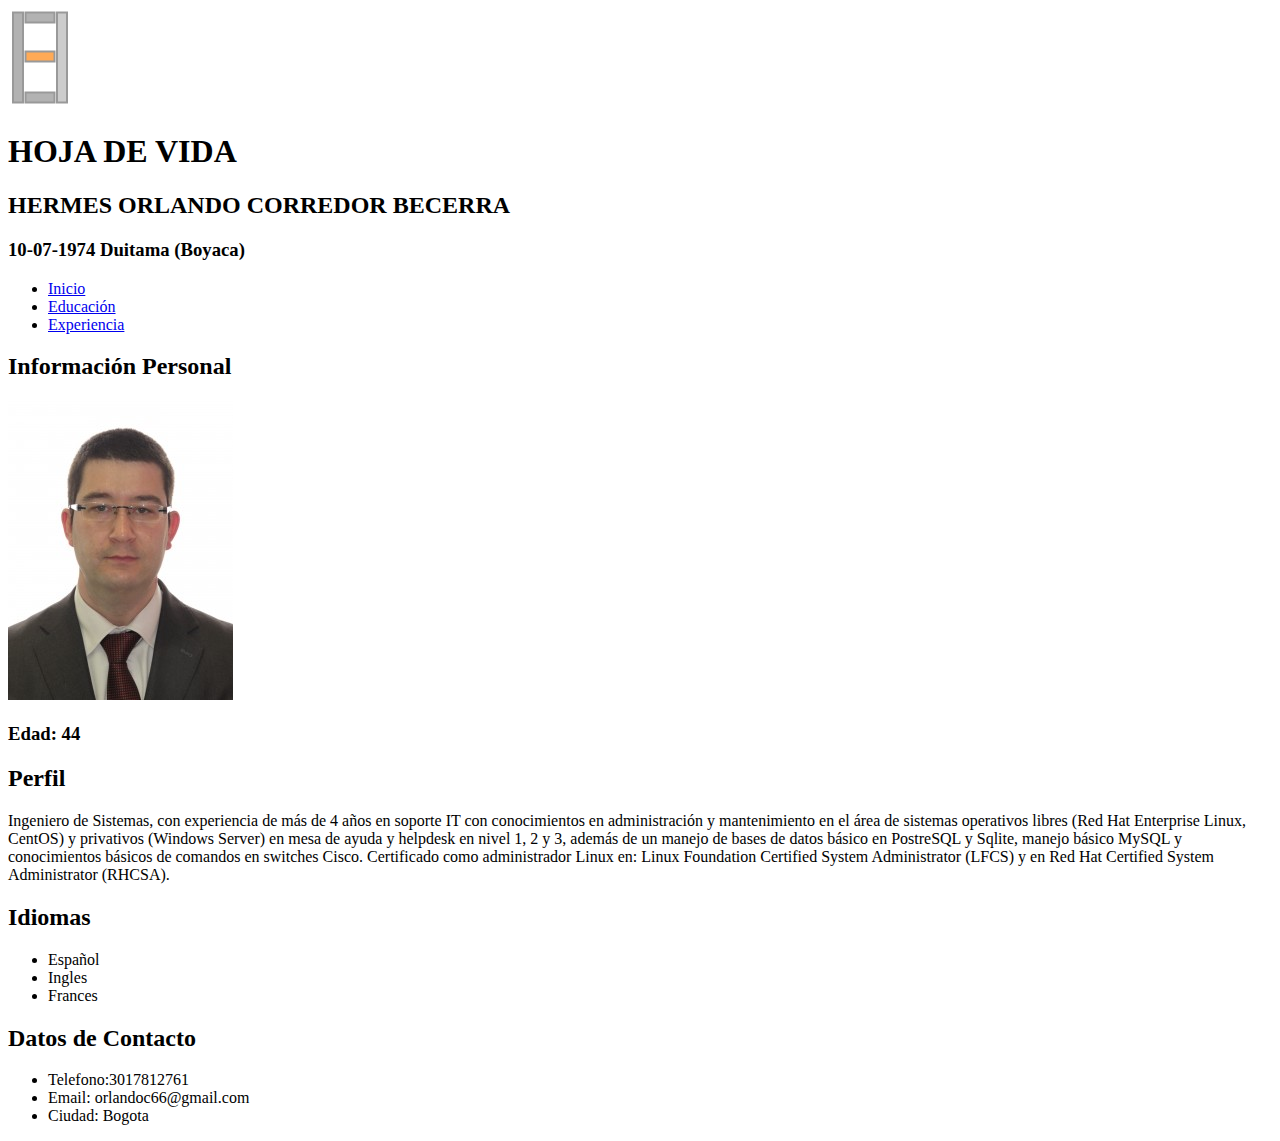
<file: index.html>
﻿<!DOCTYPE html>

<html lang="en" xmlns="http://www.w3.org/1999/xhtml">
<head>
    <meta charset="utf-8" />
    <title>Ejercicio</title>
    <style>
        table, th, td {
            border: 1px solid black;
            border-collapse: collapse;
        }
        th, td {
            padding: 15px;
        }
     </style>
</head>
<body>
    <header>
    <svg width="70" height="100" xmlns="http://www.w3.org/2000/svg" xmlns:svg="http://www.w3.org/2000/svg">
     <!-- Created with SVG-edit - http://svg-edit.googlecode.com/ -->
     <g>
      <title>Layer 1</title>
      <rect fill="#b2b2b2" stroke-width="2" x="5" y="4.5" width="10" height="90.000002" id="svg_1" stroke="#999999"/>
      <rect fill="#cccccc" stroke-width="2" x="49" y="4.5" width="10" height="90.000002" stroke="#999999" id="svg_2"/>
      <rect fill="#ffaa56" stroke-width="2" x="17.499999" y="43.5" width="29.000004" height="10" id="svg_3" stroke="#999999"/>
      <rect fill="#b2b2b2" stroke-width="2" x="17.499999" y="4.5" width="29.000004" height="10" stroke="#999999" id="svg_4"/>
      <rect fill="#b2b2b2" stroke-width="2" x="17.499999" y="84.5" width="29.000004" height="10" stroke="#999999" id="svg_5"/>
     </g>
    </svg>

    <h1>HOJA DE VIDA</h1>
    <h2>HERMES ORLANDO CORREDOR BECERRA</h2>
    <h3>10-07-1974 Duitama (Boyaca)</h3>
    

<nav>
    <ul>
        <li><a href="index.html">Inicio</a></li>
        <li><a href="educacion.html">Educación</a></li>
        <li><a href="experiencia.html">Experiencia</a></li>
    </ul>
    </nav>
</header>
    <h2>Información Personal</h2>    
    <img src="foto.jpg" />
    <h3>Edad: 44</h3>

    <h2>Perfil</h2>
    <p>Ingeniero de Sistemas, con experiencia de más de 4 años en soporte IT con conocimientos en
administración y mantenimiento en el área de sistemas operativos libres (Red Hat Enterprise Linux,
CentOS) y privativos (Windows Server) en mesa de ayuda y helpdesk en nivel 1, 2 y 3, además de
un manejo de bases de datos básico en PostreSQL y Sqlite, manejo básico MySQL y conocimientos
básicos de comandos en switches Cisco. Certificado como administrador Linux en: Linux
Foundation Certified System Administrator (LFCS) y en Red Hat Certified System Administrator
(RHCSA).</p>

    <h2>Idiomas</h2>
    <ul>
        <li>Español</li>
        <li>Ingles</li>
        <li>Frances</li>
    </ul>
    <footer>
    <h2>Datos de Contacto</h2>
    <ul>
        <li>Telefono:3017812761</li>
        <li>Email: orlandoc66@gmail.com</li>
        <li>Ciudad: Bogota</li>
    </ul>

    </footer>
</body>
</html>
</file>
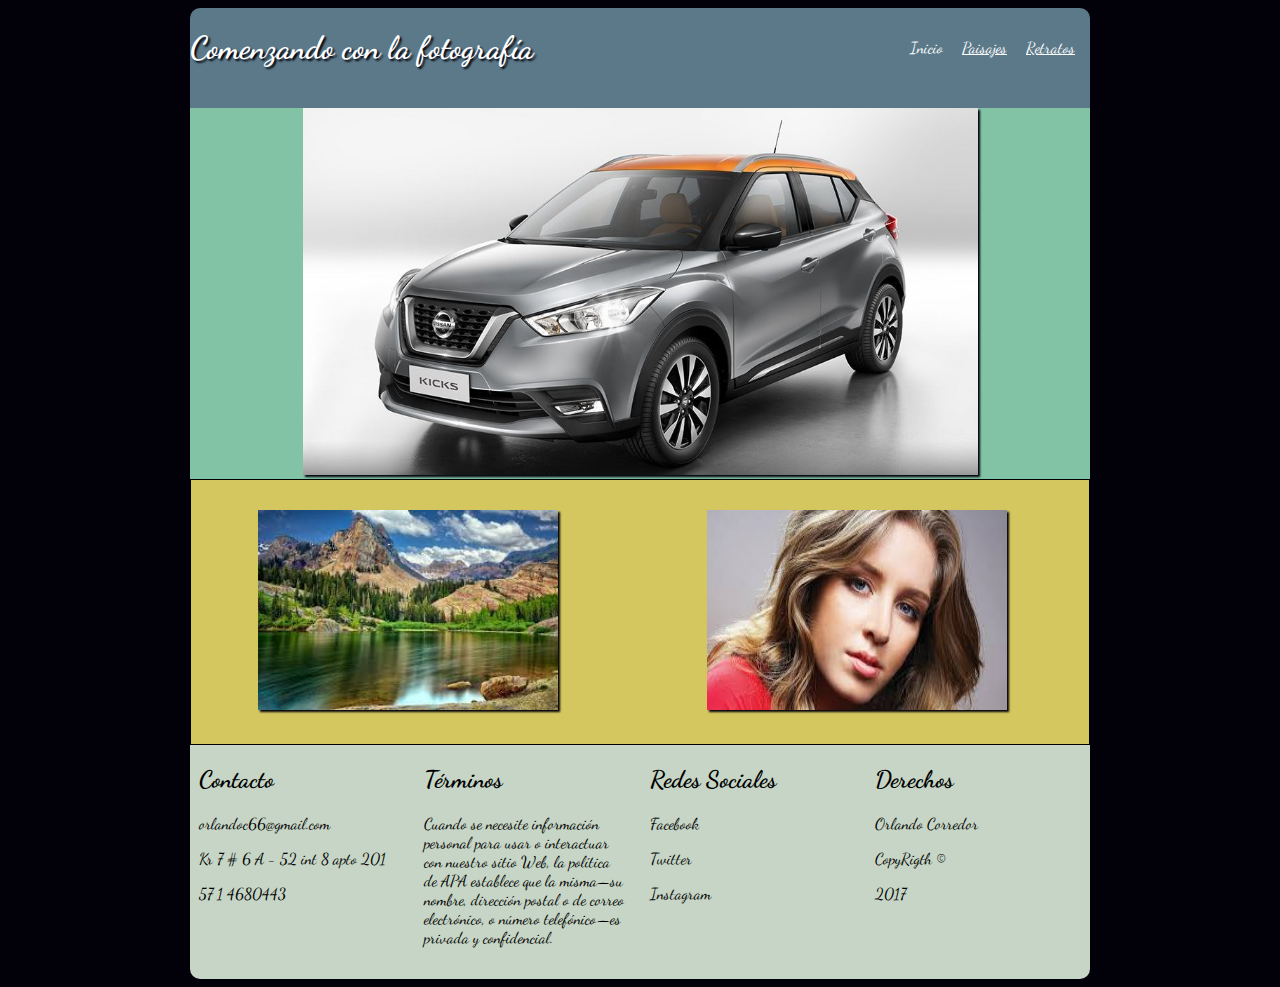
<file: AplicacionesHibridas_Orlando_Corrredor/index.html>
<!DOCTYPE html>
<html lang="es">
<head>
<title>Comenzando con la fotografía</title>
<meta charset="utf-8" />
<link rel="stylesheet" href="estilos.css" />

</head>

<body>

    <header>
       <h1>Comenzando con la fotografía</h1>
       <nav>
		   <a style="text-decoration:none;" href="index.html">Inicio</a>
		   <a href="paisajes.html">Paisajes</a>
		   <a href="retratos.html">Retratos</a>
	   </nav>
    </header>
	<div id='contenido'>
		<div id='imagenCentrada'>
		<img src="bitono.jpg" alt="Smiley face" >
		</div>
		
		<div class="imagenSecundaria">  
		  <div class="left paisajes"><a href="paisajes.html"><img src="descarga.jpg" class="imgLeft" alt="Paisajes" ></a></div>
		  <div class="right retratos"><a href="retratos.html"><img src="descarga2.jpg" class="imgRigth" alt="Retratos" ></a></div>
		</div>
	</div>
    
    <footer>
	<div class="autowide clearfix" >
        <div class="module">
		<h2>Contacto</h2>
		<p>orlandoc66@gmail.com</p>
		<p>Kr 7 # 6 A - 52 int 8 apto 201</p>
		<p>57 1 4680443</p>
		</div>
		<div class="module">
		<h2>Términos</h2>
		<p>Cuando se necesite información personal para usar o interactuar con nuestro sitio Web, la política de APA establece que la misma—su nombre, dirección postal o de correo electrónico, o número telefónico—es privada y confidencial.</p>
		</div>
		<div class="module">
		<h2>Redes Sociales</h2>
		<p>Facebook</p>
		<p>Twitter</p>
		<p>Instagram</p>
		</div>
		<div class="module">
		<h2>Derechos</h2>
		<p>Orlando Corredor</p>
		<p>CopyRigth &copy;</p>
		<p>2017</p>
		</div>
	</div>
    </footer>

	
</body>
</html>
</file>
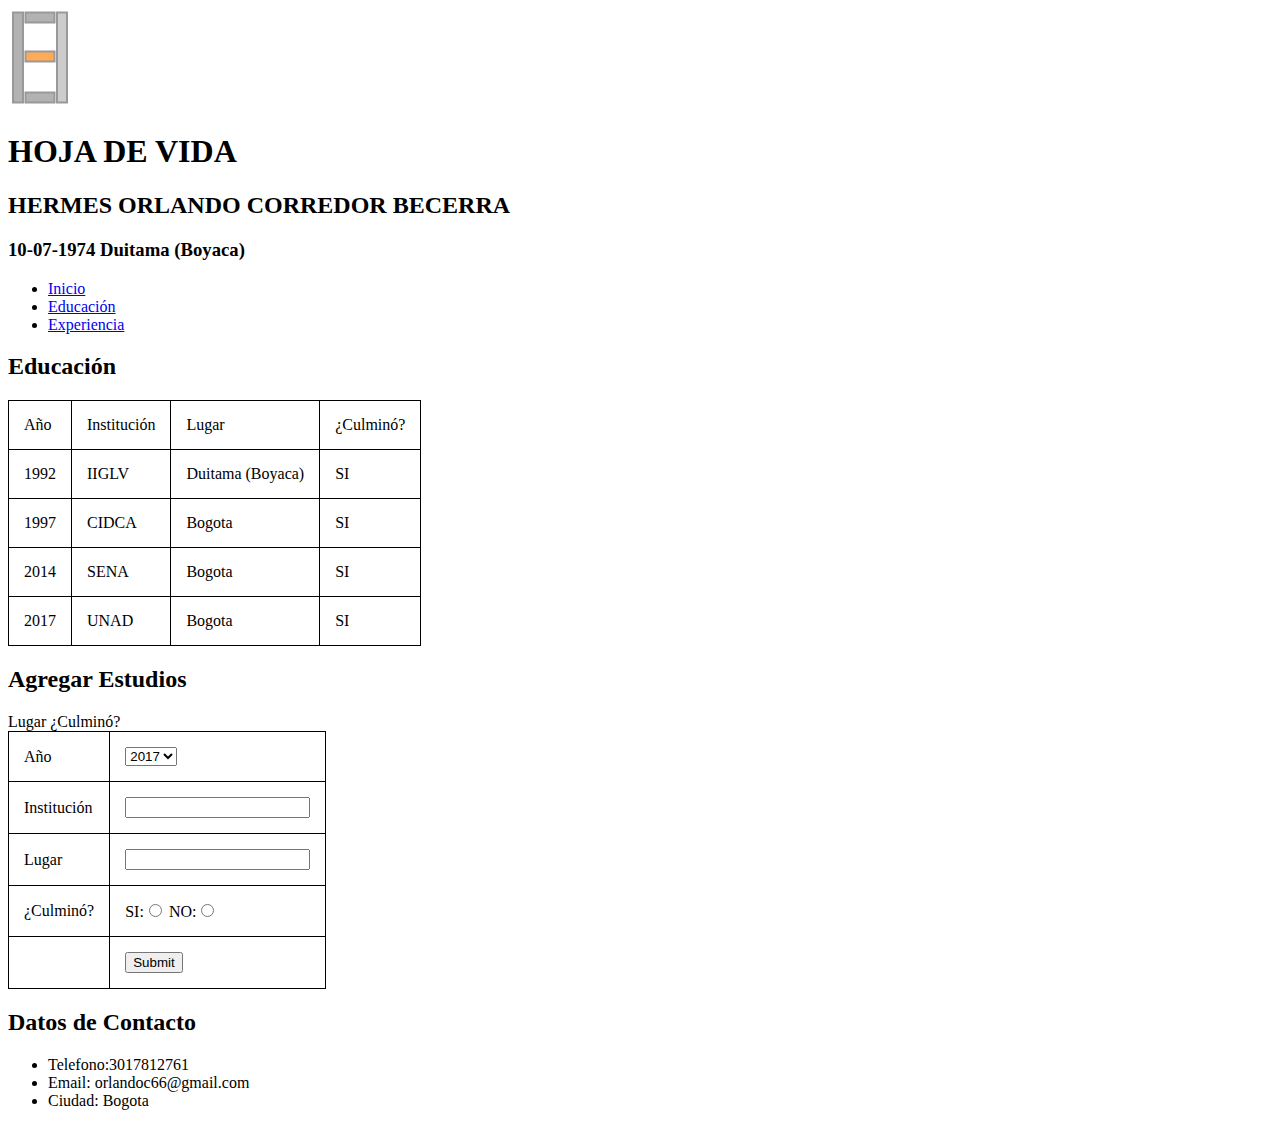
<file: educacion.html>
﻿<!DOCTYPE html>

<html lang="en" xmlns="http://www.w3.org/1999/xhtml">
<head>
    <meta charset="utf-8" />
    <title>Ejercicio</title>
    <style>
        table, th, td {
            border: 1px solid black;
            border-collapse: collapse;
        }
        th, td {
            padding: 15px;
        }
     </style>
</head>
<body>
    <header>
    <svg width="70" height="100" xmlns="http://www.w3.org/2000/svg" xmlns:svg="http://www.w3.org/2000/svg">
     <!-- Created with SVG-edit - http://svg-edit.googlecode.com/ -->
     <g>
      <title>Layer 1</title>
      <rect fill="#b2b2b2" stroke-width="2" x="5" y="4.5" width="10" height="90.000002" id="svg_1" stroke="#999999"/>
      <rect fill="#cccccc" stroke-width="2" x="49" y="4.5" width="10" height="90.000002" stroke="#999999" id="svg_2"/>
      <rect fill="#ffaa56" stroke-width="2" x="17.499999" y="43.5" width="29.000004" height="10" id="svg_3" stroke="#999999"/>
      <rect fill="#b2b2b2" stroke-width="2" x="17.499999" y="4.5" width="29.000004" height="10" stroke="#999999" id="svg_4"/>
      <rect fill="#b2b2b2" stroke-width="2" x="17.499999" y="84.5" width="29.000004" height="10" stroke="#999999" id="svg_5"/>
     </g>
    </svg>

    <h1>HOJA DE VIDA</h1>
    <h2>HERMES ORLANDO CORREDOR BECERRA</h2>
    <h3>10-07-1974 Duitama (Boyaca)</h3>

<nav>
    <ul>
        <li><a href="index.html">Inicio</a></li>
        <li><a href="educacion.html">Educación</a></li>
        <li><a href="experiencia.html">Experiencia</a></li>
    </ul>
    </nav>
</header>
    <h2>Educación</h2>    
    
    <table >
        <tr>
            <td>Año</td>
            <td>Institución</td>
            <td>Lugar</td>
            <td>¿Culminó?</td>
        </tr>
        <tr>
            <td>1992</td>
            <td>IIGLV</td>
            <td>Duitama (Boyaca)</td>
            <td>SI</td>
        </tr>
        <tr>
            <td>1997</td>
            <td>CIDCA</td>
            <td>Bogota</td>
            <td>SI</td>
        </tr>
        <tr>
            <td>2014</td>
            <td>SENA</td>
            <td>Bogota</td>
            <td>SI</td>
        </tr>
        <tr>
            <td>2017</td>
            <td>UNAD</td>
            <td>Bogota</td>
            <td>SI</td>
        </tr>
    </table>
    <h2>Agregar Estudios</h2>
            <td>Lugar</td>
            <td>¿Culminó?</td>
    <table >
        <tr>
            <td>Año</td>
            <td>
                <select id="Select1">
                    <option>2000</option>
                    <option>2001</option>
                    <option>2002</option>
                    <option>2003</option>
                    <option>2004</option>
                    <option>2005</option>
                    <option>2006</option>
                    <option>2007</option>
                    <option>2008</option>
                    <option>2009</option>
                    <option>2010</option>
                    <option>2011</option>
                    <option>2012</option>
                    <option>2013</option>
                    <option>2014</option>
                    <option>2015</option>
                    <option>2016</option>
                    <option selected>2017</option>

                </select></td>
            
        </tr>
        <tr>
            <td>Institución</td>
            <td>
                <input id="Text1" type="text" /></td>
            
        </tr>
        <tr>
            <td>Lugar</td>
            <td><input id="Text2" type="text" /></td>
            
        </tr>
        <tr>
            <td>¿Culminó?</td>
            <td>SI:<input type="radio" value="SI"  /> NO:<input type="radio" value="NO"  /></td>
            
        </tr>
        <tr>
            <td></td>
            <td><input type="submit" name="ENVIAR" /></td>
            
        </tr>
        </table>
    <footer>
    <h2>Datos de Contacto</h2>
    <ul>
        <li>Telefono:3017812761</li>
        <li>Email: orlandoc66@gmail.com</li>
        <li>Ciudad: Bogota</li>
    </ul>

    </footer>
</body>
</html>
</file>
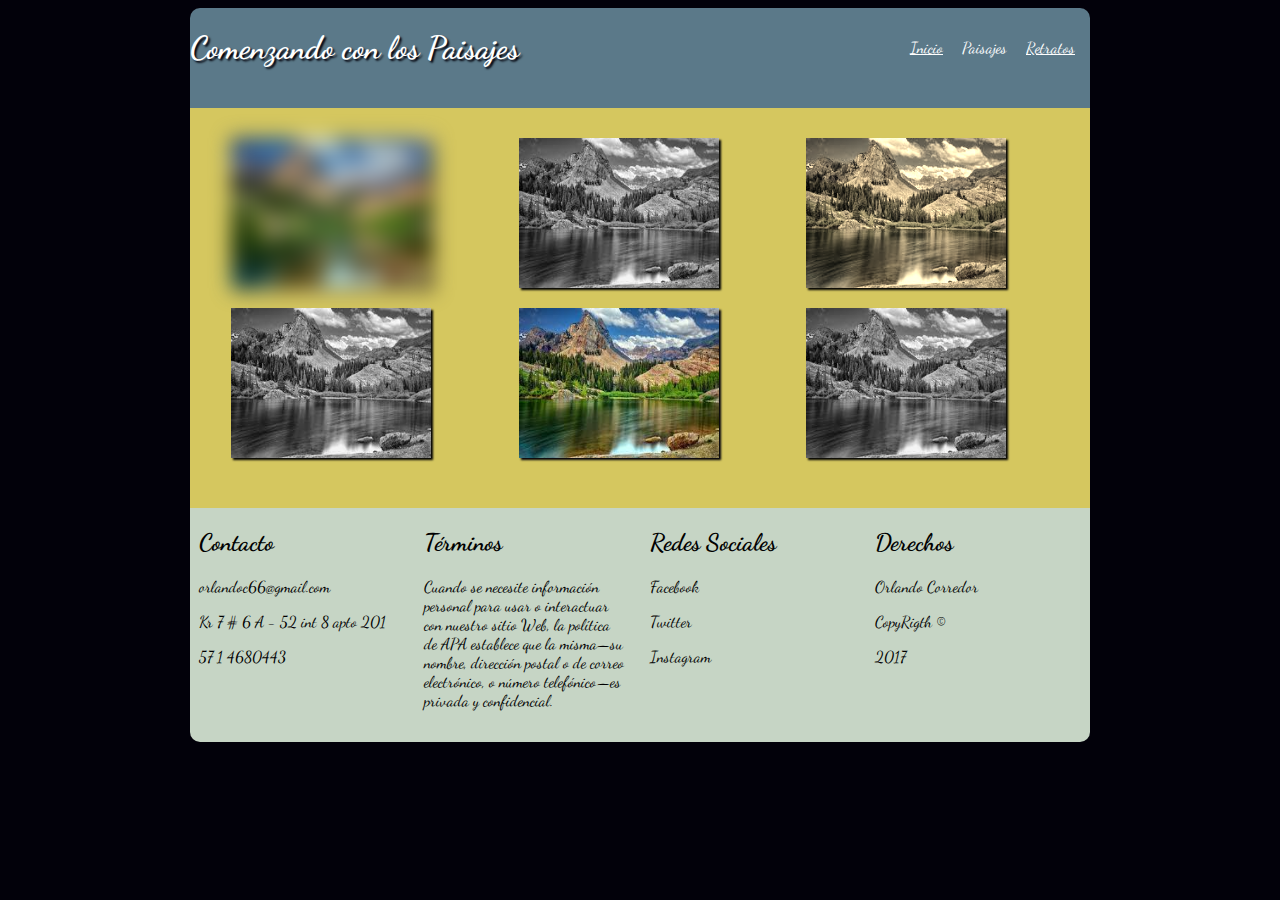
<file: AplicacionesHibridas_Orlando_Corrredor/paisajes.html>
<!DOCTYPE html>
<html lang="es">
<head>
<title>Comenzando con la fotografía</title>
<meta charset="utf-8" />
<link rel="stylesheet" href="estilos.css" />

</head>

<body>

    <header>
       <h1>Comenzando con los Paisajes</h1>
       <nav>
		   <a href="index.html">Inicio</a>
		   <a style="text-decoration:none;" href="paisajes.html">Paisajes</a>
		   <a href="retratos.html">Retratos</a>
	   </nav>
    </header>
	<div id='contenido'>
		
		
		<div class="seccionPaisajes">  
		  <div class="autowide clearfix" >
			<div class="module2">
			<img src="descarga.jpg" class="efecto1" alt="Paisajes" >
			</div>
			<div class="module2">
			<img src="descarga.jpg" class="efecto2" alt="Paisajes" >
			</div>
			<div class="module2">
			<img src="descarga.jpg" class="efecto3" alt="Paisajes" >
			</div>			
		  </div>
		  <div class="autowide clearfix" >
			<div class="module2">
			<img src="descarga.jpg" class="efecto2" alt="Paisajes" >
			</div>
			<div class="module2">
			<img src="descarga.jpg" alt="Paisajes" >
			</div>
			<div class="module2">
			<img src="descarga.jpg" class="efecto2" alt="Paisajes" >
			</div>			
		  </div>
		</div>
	</div>
    
    <footer>
	<div class="autowide clearfix" >
        <div class="module">
		<h2>Contacto</h2>
		<p>orlandoc66@gmail.com</p>
		<p>Kr 7 # 6 A - 52 int 8 apto 201</p>
		<p>57 1 4680443</p>
		</div>
		<div class="module">
		<h2>Términos</h2>
		<p>Cuando se necesite información personal para usar o interactuar con nuestro sitio Web, la política de APA establece que la misma—su nombre, dirección postal o de correo electrónico, o número telefónico—es privada y confidencial.</p>
		</div>
		<div class="module">
		<h2>Redes Sociales</h2>
		<p>Facebook</p>
		<p>Twitter</p>
		<p>Instagram</p>
		</div>
		<div class="module">
		<h2>Derechos</h2>
		<p>Orlando Corredor</p>
		<p>CopyRigth &copy;</p>
		<p>2017</p>
		</div>
	</div>
    </footer>
	

	




	
</body>
</html>
</file>
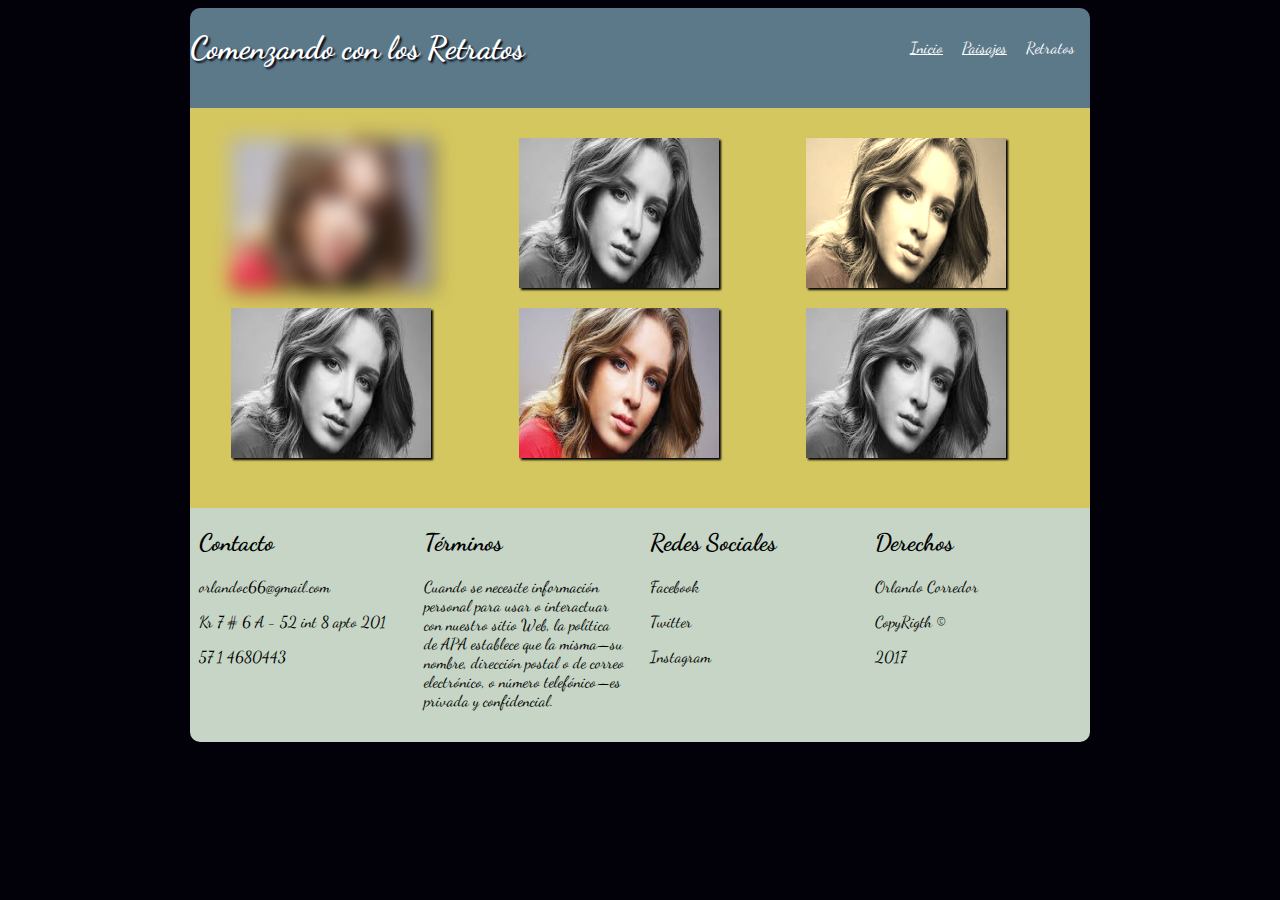
<file: AplicacionesHibridas_Orlando_Corrredor/retratos.html>
<!DOCTYPE html>
<html lang="es">
<head>
<title>Comenzando con la fotografía</title>
<meta charset="utf-8" />
<link rel="stylesheet" href="estilos.css" />

</head>

<body>

    <header>
       <h1>Comenzando con los Retratos</h1>
       <nav>
		   <a href="index.html">Inicio</a>
		   <a href="paisajes.html">Paisajes</a>
		   <a style="text-decoration:none;" href="retratos.html">Retratos</a>
	   </nav>
    </header>
	<div id='contenido'>
		
		
		<div class="seccionPaisajes">  
		  <div class="autowide clearfix" >
			<div class="module2">
			<img src="descarga2.jpg" class="efecto1" alt="Paisajes" >
			</div>
			<div class="module2">
			<img src="descarga2.jpg" class="efecto2" alt="Paisajes" >
			</div>
			<div class="module2">
			<img src="descarga2.jpg" class="efecto3" alt="Paisajes" >
			</div>			
		  </div>
		  <div class="autowide clearfix" >
			<div class="module2">
			<img src="descarga2.jpg" class="efecto2" alt="Paisajes" >
			</div>
			<div class="module2">
			<img src="descarga2.jpg" alt="Paisajes" >
			</div>
			<div class="module2">
			<img src="descarga2.jpg" class="efecto2" alt="Paisajes" >
			</div>			
		  </div>
		</div>
	</div>
    
    <footer>
	<div class="autowide clearfix" >
        <div class="module">
		<h2>Contacto</h2>
		<p>orlandoc66@gmail.com</p>
		<p>Kr 7 # 6 A - 52 int 8 apto 201</p>
		<p>57 1 4680443</p>
		</div>
		<div class="module">
		<h2>Términos</h2>
		<p>Cuando se necesite información personal para usar o interactuar con nuestro sitio Web, la política de APA establece que la misma—su nombre, dirección postal o de correo electrónico, o número telefónico—es privada y confidencial.</p>
		</div>
		<div class="module">
		<h2>Redes Sociales</h2>
		<p>Facebook</p>
		<p>Twitter</p>
		<p>Instagram</p>
		</div>
		<div class="module">
		<h2>Derechos</h2>
		<p>Orlando Corredor</p>
		<p>CopyRigth &copy;</p>
		<p>2017</p>
		</div>
	</div>
    </footer>
	

	




	
</body>
</html>
</file>
<file: AplicacionesHibridas_Orlando_Corrredor/estilos.css>
@import url('https://fonts.googleapis.com/css?family=Dancing+Script');
*{	
	font-family: "Dancing Script";
	
	}
	
@media (max-width: 900px){
	#contenido{	
			
		background-color:#d5c75f;
		margin:0 auto;
		clear:auto;
		
	}
}	
@media (min-width: 900px) {
	#contenido{		
		width:900px;
		background-color:#d5c75f;
		margin:0 auto;
		clear:auto;
		
	}
	
}

 body{
	 background-color:#02010a;
 }
 
 img{
	 box-shadow: 2px 2px 2px #02010a;
 }


header {
	
	background-color:#5b7989;
	border-radius: 10px 10px 0px 0px;
	max-width:900px;	 
	margin: 0 auto;
	height:100px;
	
}
h1{
	
	color:#fff;
	text-align:left;
	text-shadow: 2px 2px 2px #02010a;
	
		
}
footer {
	
	background-color:#C6d5c5;
	border-radius: 0px 0px 10px 10px;
	max-width:900px;	 
	margin: 0 auto;
}

a{
	
	color:#fff;
	padding:25px 15px 5px 0px;
	
}
#imagenCentrada{
	
	background-color:#82c3a6;
	text-align:center;
}
#imagenCentrada img{
	
	height:75%;
	width:75%;
}
.imagenSecundaria   {
	background-color:#d5c75f;
	border: 1px solid #000;
	display: flex;
    align-items: center;
	
}
.imagenSecundaria    > div {
        flex: 1 6 50%;
		-webkit-flex: 1 6 50%;
           
    }
	




.imagenSecundaria img {
	height:200px;
	width:300px;
	
}




/* 1 column: 320px */
.autowide {
  margin: 0 auto;
	width: 98%;
	
}

.autowide .module {
  
  
  margin-bottom: 1rem;
}

.autowide .module2 {
  
  
  margin-bottom: 1rem;
}


/* 2 columns: 600px */
@media only screen and (min-width: 320px) {
  .autowide .module {
		float: left;
		margin-right: 2.564102564102564%;
		width: 48.717948717948715%;
	}
	.autowide .module:nth-child(2n+0) {
		margin-right: 0;
	}
	.autowide .module2 {
		float: left;
		margin-right: 2.564102564102564%;
		width: 48.717948717948715%;
	}
	.autowide .module2:nth-child(2n+0) {
		margin-right: 0;
	}
	
	.imagenSecundaria    {
		display:inline;
           
    }
	h1{
		width:100%;
		float:none;
	}
	nav{
		float:none;
		text-align:center;
	}
	
	@keyframes slidein {
    0%   {margin-top: 150%;}
    60%  {margin-top: -5%;}
    100%  {margin-top: 0%;}
	}
	
	
	
	header {    
    animation-name: slidein;
    animation-duration: 4s;
	}
		
	
}



/* 3 columns: 768px */


@media only screen and (min-width: 768px) {
  
	.autowide .module {
		width: 31.623931623931625%;
	}
	.autowide .module:nth-child(2n+0) {
		margin-right: 2.564102564102564%;
	}
	.autowide .module:nth-child(3n+0) {
		margin-right: 0;
	}
	.autowide .module2 {
		width: 31.623931623931625%;
	}
	.autowide .module2:nth-child(2n+0) {
		margin-right: 2.564102564102564%;
	}
	.autowide .module2:nth-child(3n+0) {
		margin-right: 0;
	}
	h1{
		width:50%;
		float:left;
	}
	nav{
		float:right;
		padding-top: 30px;
		
	}
	.imagenSecundaria    {
		display:flex;
           
    }
}



/* 4 columns: 992px and up */
@media only screen and (min-width: 900px) {
  .autowide .module {
		width: 23%;
	}
	.autowide .module:nth-child(3n+0) {
		margin-right: 2.564102564102564%;
	}
	.autowide .module:nth-child(4n+0) {
		margin-right: 0;
	}
  .autowide .module2 {
		width: 30%;
		text-align:center;
	}
	.autowide .module2:nth-child(3n+0) {
		margin-right: 2.564102564102564%;
	}
	.autowide .module2:nth-child(4n+0) {
		margin-right: 0;
	}
	h1{
		width:50%;
		float:left;
	}
	nav{
		float:right;
		padding-top: 30px;
		
	}
	.imagenSecundaria    {
		display:flex;
           
    }
}
.clearfix:after {
    content: "";
  display: table;
  clear: both;
}
.paisajes
{
	text-align:center;
	padding-top:30px;
	padding-bottom:30px;
}

.retratos
{
	text-align:center;
	padding-top:30px;
	padding-bottom:30px;
}



.imgLeft:hover
{
      transform: rotate(10deg);
      -webkit-transform: rotate(10deg);
      -moz-transform: rotate(10deg);
      -o-transform: rotate(10deg);
	  box-shadow: 2px 2px 2px #82c3a6;
	  
}

.imgRigth:hover
{
      transform: translate(20px, -5px);
      -webkit-transform: translate(20px, -5px);
      -moz-transform: translate(20px, -5px);
      -o-transform: translate(20px, -5px);
	  box-shadow: 2px 2px 2px #82c3a6;
} 

.seccionPaisajes {
	
	padding-top:30px;
	padding-bottom:30px;
}

.seccionPaisajes img{
	
	width:200px;
	height:150px;
}

.efecto1 {
	
	-webkit-filter: blur(10px);
	-moz-filter: blur(10px);
	-o-filter: blur(10px);
	-ms-filter: blur(10px);
	filter: blur(10px);
}
.efecto2 {
	
	-webkit-filter: grayscale(1);
	-moz-filter: grayscale(1);
	-o-filter: grayscale(1);
	-ms-filter: grayscale(1);
	filter: grayscale(1);
}

.efecto3 {
	
	-webkit-filter: sepia(0.9);
	-moz-filter: sepia(0.9);
	-o-filter: sepia(0.9);
	-ms-filter: sepia(0.9);
	filter: sepia(0.9);
}
</file>
